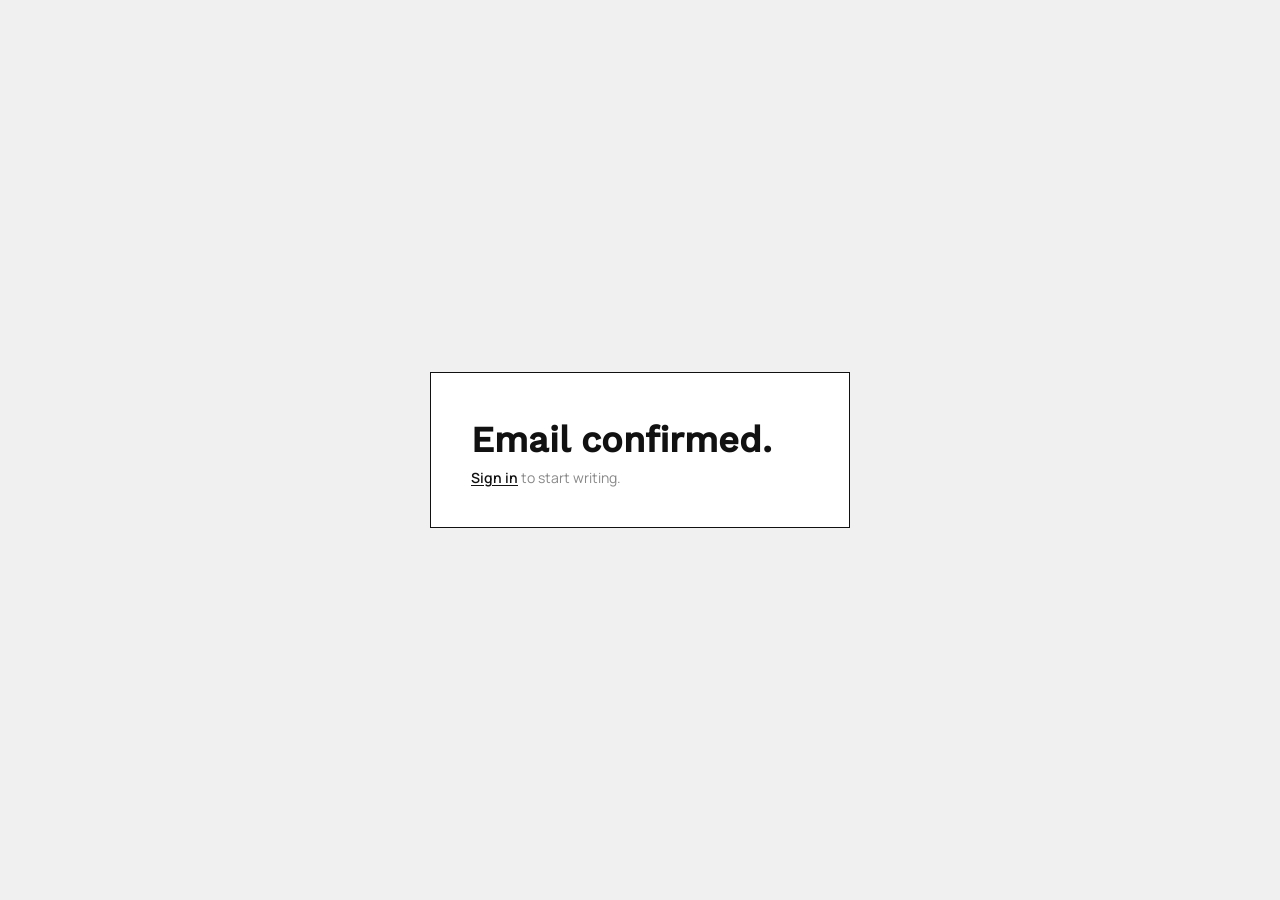
<file: app/confirm.html>
<!DOCTYPE html>
<html lang="en">

<head>
    <meta charset="UTF-8">
    <meta name="viewport" content="width=device-width, initial-scale=1.0">
    <link rel="stylesheet" href="auth.css">
    <title>Email confirmed</title>
</head>

<body>
    <div id="auth-container">
        <div id="auth-header">
            <h1 id="auth-title">Email confirmed.</h1>
            <p id="auth-subtitle"><a href="auth.html">Sign in</a> to start writing.</p>
        </div>
    </div>
</body>
</html>
</file>
<file: app/auth.css>
@font-face {
    font-family: "Work Sans";
    src: url("fonts/WorkSans-Medium.ttf");
}

@font-face {
    font-family: "Manrope Variable";
    src: url("fonts/Manrope-VariableFont_wght.ttf");
    font-weight: 200 800;
}

* {
    margin: 0;
    padding: 0;
    box-sizing: border-box;
    scrollbar-width: none;
}

body {
    background-color: #f0f0f0;
    min-height: 100vh;
    display: flex;
    align-items: center;
    justify-content: center;
    font-family: "Manrope Variable";
}

#auth-container {
    width: 420px;
    background-color: #fff;
    border: 1px solid #111;
    padding: 48px 40px 40px;
    display: flex;
    flex-direction: column;
    gap: 32px;
}

#auth-header {
    display: flex;
    flex-direction: column;
    gap: 8px;
}

#auth-title {
    font-family: "Work Sans";
    font-size: 36px;
    font-weight: 1000;
    color: #111;
    line-height: 1.1;
    transition: opacity 0.2s ease;
}

#auth-subtitle {
    font-size: 14px;
    font-weight: 400;
    color: #888;
    transition: opacity 0.2s ease;
}

#auth-form-wrap {
    display: flex;
    flex-direction: column;
    gap: 18px;
}

.field {
    display: flex;
    flex-direction: column;
    gap: 6px;
    overflow: hidden;
    max-height: 80px;
    transition: max-height 0.35s cubic-bezier(0.16, 1, 0.3, 1), opacity 0.25s ease, margin 0.35s ease;
    opacity: 1;
}

.field.hidden {
    max-height: 0;
    opacity: 0;
    margin: 0;
    pointer-events: none;
}

.field label {
    font-size: 12px;
    font-weight: 600;
    color: #555;
    text-transform: uppercase;
    letter-spacing: 0.06em;
    font-family: "Work Sans";
}

.field input {
    font-family: "Manrope Variable";
    font-weight: 400;
    font-size: 15px;
    color: #111;
    border: none;
    border-bottom: 1px solid #ddd;
    outline: none;
    padding: 8px 0;
    background: transparent;
    transition: border-color 0.2s ease;
    width: 100%;
}

.field input:focus {
    border-bottom-color: #111;
}

.field input::placeholder {
    color: #ccc;
}

.password-wrap {
    position: relative;
    display: flex;
    align-items: center;
}

.password-wrap input {
    flex: 1;
    padding-right: 28px;
}

#toggle-password {
    position: absolute;
    right: 0;
    background: none;
    border: none;
    cursor: pointer;
    color: #aaa;
    padding: 0;
    display: flex;
    align-items: center;
    transition: color 0.15s;
}

#toggle-password:hover {
    color: #111;
}

#auth-error {
    font-size: 13px;
    color: #c00;
    font-weight: 500;
    min-height: 18px;
    font-family: "Work Sans";
}

#auth-submit {
    font-family: "Work Sans";
    font-size: 15px;
    font-weight: 600;
    color: #fff;
    background-color: #111;
    border: none;
    padding: 13px 0;
    cursor: pointer;
    transition: background-color 0.15s, transform 0.1s;
    letter-spacing: 0.02em;
}

#auth-submit:hover {
    background-color: #333;
}

#auth-submit:active {
    transform: scale(0.99);
}

#auth-switch {
    font-size: 13px;
    color: #888;
    font-family: "Work Sans";
    text-align: center;
}

#switch-btn {
    background: none;
    border: none;
    font-family: "Work Sans";
    font-size: 13px;
    font-weight: 600;
    color: #111;
    cursor: pointer;
    text-decoration: underline;
    text-underline-offset: 2px;
    padding: 0;
}

#switch-btn:hover {
    color: #555;
}

#auth-subtitle a {
    color: #111;
    font-weight: 600;
    text-decoration: underline;
    text-underline-offset: 2px;
}

#auth-subtitle a:hover {
    color: #555;
}
@media (max-width: 480px) {
    body {
        align-items: flex-start;
        padding: 40px 16px;
    }

    #auth-container {
        width: 100%;
        padding: 36px 24px 32px;
        border-left: none;
        border-right: none;
    }

    #auth-title {
        font-size: 28px;
    }
}
</file>
